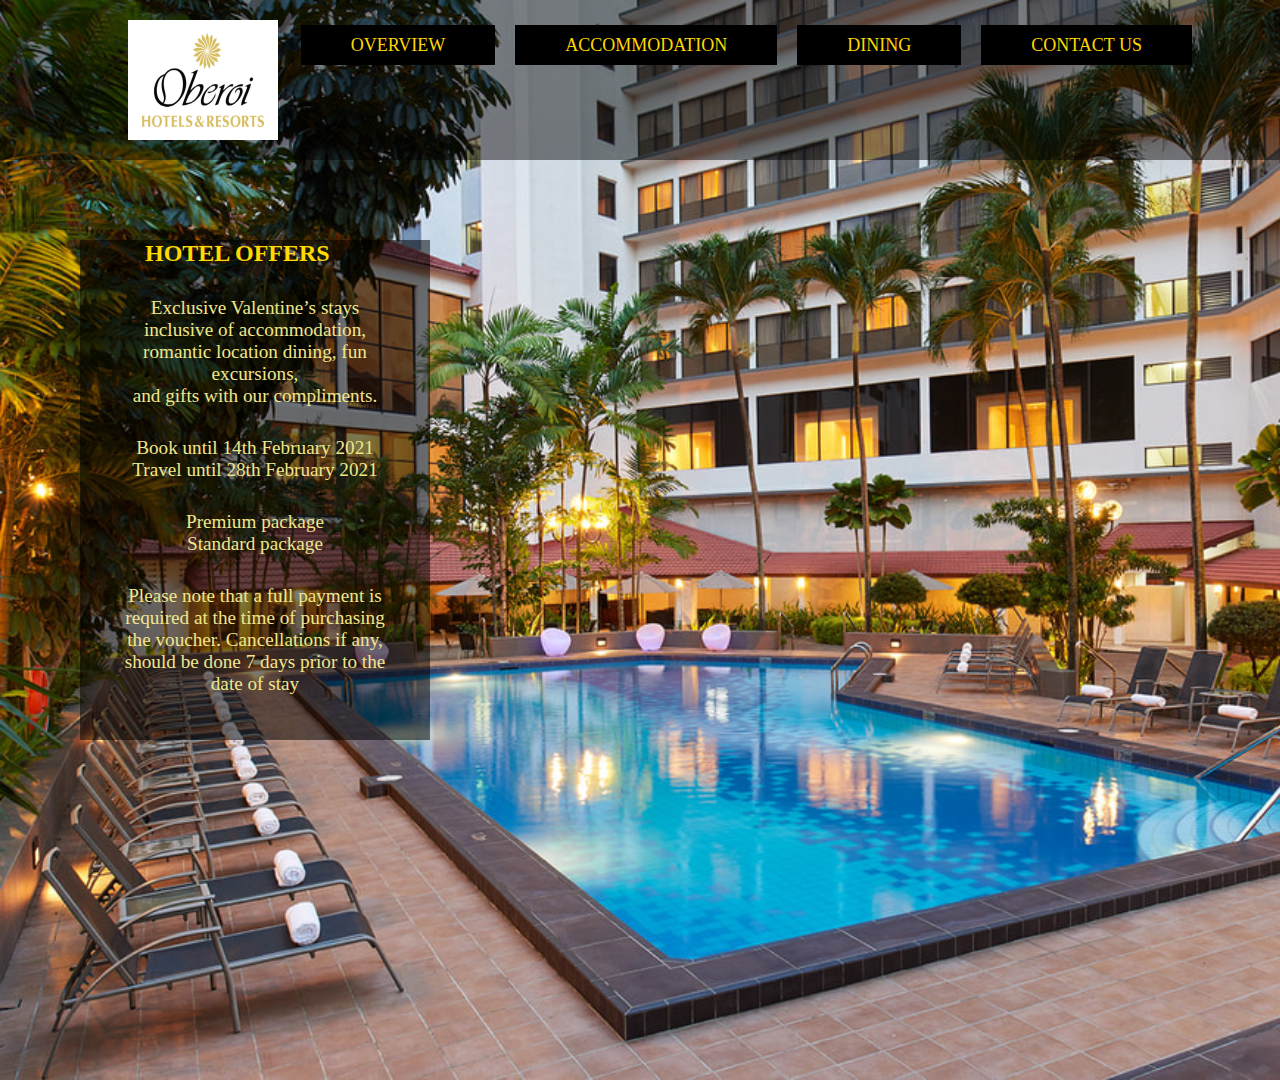
<file: index.html>
<!DOCTYPE html>
<html lang="en">
<head>
    <meta charset="UTF-8">
    <meta http-equiv="X-UA-Compatible" content="IE=edge">
    <meta name="viewport" content="width=device-width, initial-scale=1.0">
    <title>HOTEL OBEROI</title>
    <link rel="stylesheet" href="Styles/styles.css">
</head>
<body>
        <div class="wrapper"
        style="background-image: url(Images/york-pool-dusk-ok_orig.jpg);">
        <nav class="navbar">
            <img class="logo" src="Images/logo.png">
            <ul>
                <li><a href="">OVERVIEW</a></li>
                <li><a href="Accommodation.html">ACCOMMODATION</a></li>
                <li><a href="Restuarant.html">DINING</a></li> 
                <li><a href="ContactUs.html">CONTACT US</a></li>
            </ul>
        </nav>
        <div class="sidebar">
            <h2>HOTEL OFFERS</h2>
            <p>Exclusive Valentine’s stays inclusive of accommodation,</br>
               romantic location dining, fun excursions,</br>
               and gifts with our compliments.</p>
            <p>
                Book until 14th February 2021</br>
                Travel until 28th February 2021
            </p>
            <p>
               Premium package</br>
               Standard package
            </p>
            <p>
               Please note that a full payment is required at the time of purchasing the voucher. 
               Cancellations if any, should be done 7 days prior to the date of stay
            </p>
        </div>
        </div>

</body>
</html>
</file>
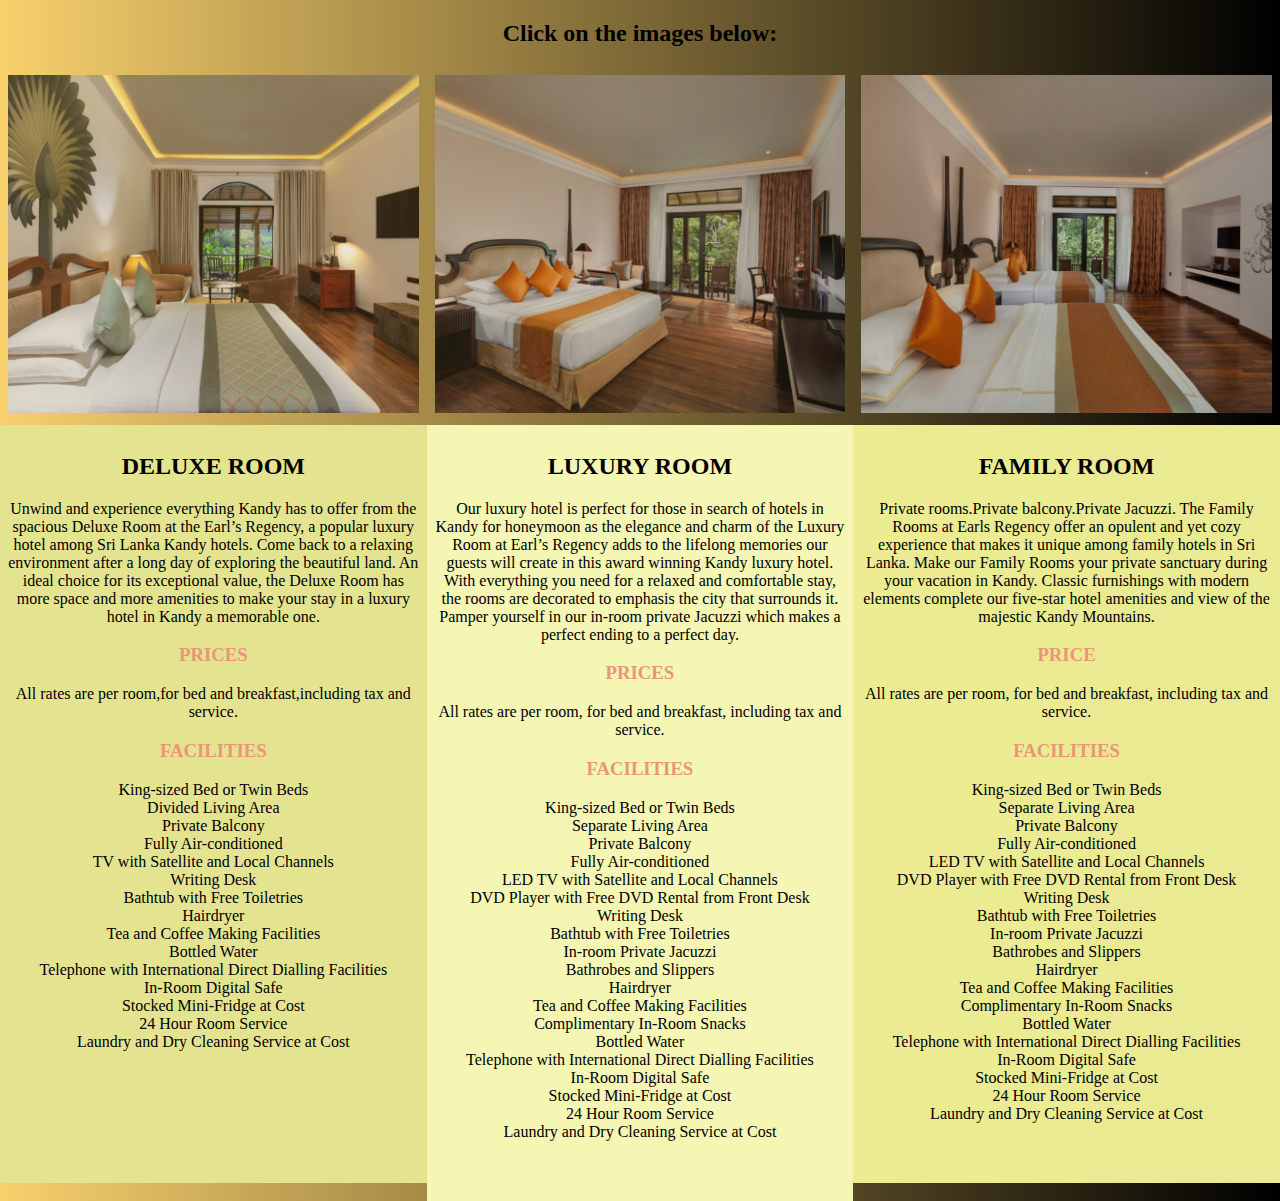
<file: Accommodation.html>
<!DOCTYPE html>
<html>
<head>
<meta name="viewport" content="width=device-width, initial-scale=1">
<title>HOTEL OBEROI</title>
<style>
* {
  box-sizing: border-box;
}

body {
  margin: 0;
  font-family: 'Times New Roman', Times, serif;
}

/* The grid: Four equal columns that floats next to each other */
.column {
  float: left;
  width: 25%;
  padding: 10px;
}

/* Style the images inside the grid */
.column img {
  opacity: 0.8; 
  cursor: pointer; 
}

.column img:hover {
  opacity: 1;
}

/* Clear floats after the columns */
.row:after {
  content: "";
  display: table;
  clear: both;
}

/* The expanding image container */
.container {
  position: relative;
  display: none;
}

/* Expanding image text */
#imgtext {
  position: absolute;
  bottom: 15px;
  left: 15px;
  color: white;
  font-size: 20px;
}

/* Closable button inside the expanded image */
.closebtn {
  position: absolute;
  top: 10px;
  right: 15px;
  color: white;
  font-size: 35px;
  cursor: pointer;
}
* {
  box-sizing: border-box;
}
/* Create three equal columns that floats next to each other */
.column {
  float: left;
  display: table;
  width: 33.33%;
  padding: 8px;
  height: 300px; /* Should be removed. Only for demonstration */
}
.column h2{
    font-family:'Times New Roman', Times, serif;
    text-align: center;
}
.column p{
    font-family:'Times New Roman', Times, serif;
    text-align: center;
}
.column h3{
    color: darksalmon;
    text-align: center;
}
/* Clear floats after the columns */
.row:after {
  content: "";
  display: table;
  clear: both;
}

</style>
</head>
<body id="grad1">
 
<style>
  #grad1 {
    height: 200px;
    background-color: gold; /* For browsers that do not support gradients */
    background-image: linear-gradient(to right, rgb(248, 208, 108) , black);
}
</style>
  
<div style="text-align:center">
  <h2>Click on the images below:</h2>
</div>

<!-- The four columns -->
<div class="row">
  <div class="column">
    <img src="Images/Deluxe_Room.png" alt="Deluxe Room" style="width:100%" onclick="myFunction(this);">
  </div>
  <div class="column">
    <img src="Images/Luxury_Room.png" alt="Luxury Room" style="width:100%" onclick="myFunction(this);">
  </div>
  <div class="column">
    <img src="Images/Family_Rooms.png" alt="Family Rooms" style="width:100%" onclick="myFunction(this);">
  </div>
</div>

<div class="container">
  <span onclick="this.parentElement.style.display='none'" class="closebtn">&times;</span>
  <img id="expandedImg" style="width:100%">
  <div id="imgtext"></div>
</div>

<script>
function myFunction(imgs) {
  var expandImg = document.getElementById("expandedImg");
  var imgText = document.getElementById("imgtext");
  expandImg.src = imgs.src;
  imgText.innerHTML = imgs.alt;
  expandImg.parentElement.style.display = "block";
}
</script>

<body>

<div class="row">
  <div class="column" style="background-color:rgb(228, 228, 144)">
    <h2>DELUXE ROOM</h2>
    <p>Unwind and experience everything Kandy has to offer from the spacious Deluxe Room at the Earl’s Regency,
    a popular luxury hotel among Sri Lanka Kandy hotels.
    Come back to a relaxing environment after a long day of exploring the beautiful land.
    An ideal choice for its exceptional value,
    the Deluxe Room has more space and more amenities to make your stay in a luxury hotel in Kandy a memorable one.</p>
    <h3>PRICES</h3>
    <p>All rates are per room,for bed and breakfast,including tax and service.</p>
    <h3>FACILITIES</h3>
    <p>King-sized Bed or Twin Beds</br>
        Divided Living Area</br>
        Private Balcony</br>
        Fully Air-conditioned</br>
        TV with Satellite and Local Channels</br>
        Writing Desk</br>
        Bathtub with Free Toiletries</br>
        Hairdryer</br>
        Tea and Coffee Making Facilities</br>
        Bottled Water</br>
        Telephone with International Direct Dialling Facilities</br>
        In-Room Digital Safe</br>
        Stocked Mini-Fridge at Cost</br>
        24 Hour Room Service</br>
        Laundry and Dry Cleaning Service at Cost</br>
      </br></br></br></br></br></br>
      </p>
  </div>
  <div class="column" style="background-color:rgb(245, 245, 180);">
    <h2>LUXURY ROOM</h2>
    <p>Our luxury hotel is perfect for those in search of hotels in Kandy for honeymoon as the elegance and charm of the Luxury Room at Earl’s Regency adds to the lifelong memories our guests will create in this award winning Kandy luxury hotel.
      With everything you need for a relaxed and comfortable stay,
      the rooms are decorated to emphasis the city that surrounds it.
      Pamper yourself in our in-room private Jacuzzi which makes a perfect ending to a perfect day.</p>
      <h3>PRICES</h3>
    <p>All rates are per room, for bed and breakfast, including tax and service.</p>
    <h3>FACILITIES</h3>
    <p>King-sized Bed or Twin Beds</br>
      Separate Living Area</br>
      Private Balcony</br>
      Fully Air-conditioned</br>
      LED TV with Satellite and Local Channels</br>
      DVD Player with Free DVD Rental from Front Desk</br>
      Writing Desk</br>
      Bathtub with Free Toiletries</br>
      In-room Private Jacuzzi</br>
      Bathrobes and Slippers</br>
      Hairdryer</br>
      Tea and Coffee Making Facilities</br>
      Complimentary In-Room Snacks</br>
      Bottled Water</br>
      Telephone with International Direct Dialling Facilities</br>
      In-Room Digital Safe</br>
      Stocked Mini-Fridge at Cost</br>
      24 Hour Room Service</br>
      Laundry and Dry Cleaning Service at Cost</p>
    </br></br>
  </div>
  <div class="column" style="background-color:rgba(241, 241, 150, 0.973);">
    <h2>FAMILY ROOM</h2>
    <p>Private rooms.Private balcony.Private Jacuzzi.
    The Family Rooms at Earls Regency offer an opulent and yet cozy experience that makes it unique among family hotels in Sri Lanka.
    Make our Family Rooms your private sanctuary during your vacation in Kandy.
    Classic furnishings with modern elements complete our five-star hotel amenities and view of the majestic Kandy Mountains.</p>
    <h3>PRICE</h3>
    <p>All rates are per room, for bed and breakfast, including tax and service.</p>
    <h3>FACILITIES</h3>
    <p>King-sized Bed or Twin Beds</br>
      Separate Living Area</br>
      Private Balcony</br>
      Fully Air-conditioned</br>
      LED TV with Satellite and Local Channels</br>
      DVD Player with Free DVD Rental from Front Desk</br>
      Writing Desk</br>
      Bathtub with Free Toiletries</br>
      In-room Private Jacuzzi</br>
      Bathrobes and Slippers</br>
      Hairdryer</br>
      Tea and Coffee Making Facilities</br>
      Complimentary In-Room Snacks</br>
      Bottled Water</br>
      Telephone with International Direct Dialling Facilities</br>
      In-Room Digital Safe</br>
      Stocked Mini-Fridge at Cost</br>
      24 Hour Room Service</br>
      Laundry and Dry Cleaning Service at Cost</br>
    </br></br>
    </p>
  </div>
</div>

</body>


</html>
</file>
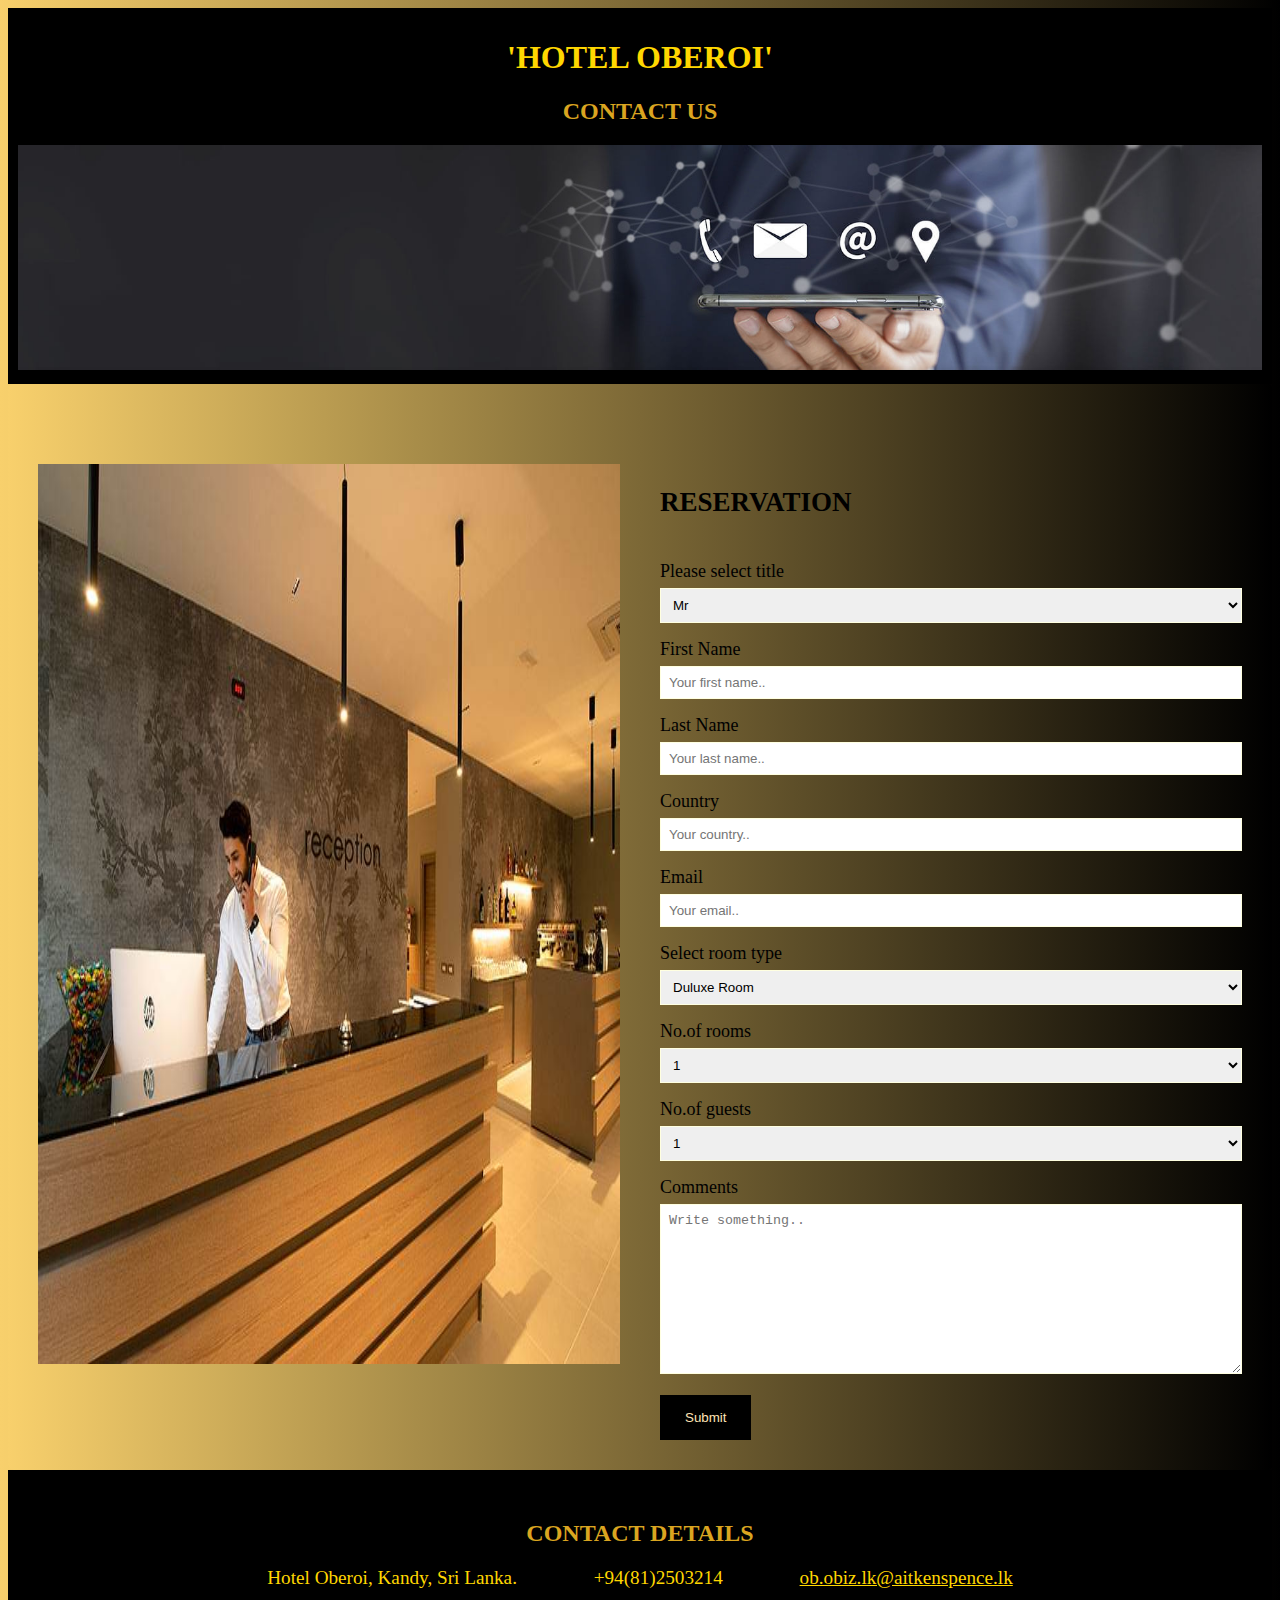
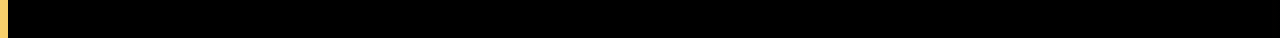
<file: ContactUs.html>
<!DOCTYPE html>
<html>
<head>
<meta name="viewport" content="width=device-width, initial-scale=1">
<title>HOTEL OBEROI</title>
<style>
body {
  font-family: 'Times New Roman', Times, serif;
}

* {
  box-sizing: border-box;
}

/* Style inputs */
input[type=text], select, textarea {
  width: 100%;
  padding: 8px;
  border: 1px solid lightyellow;
  margin-top: 6px;
  margin-bottom: 16px;
  resize: vertical;
}

input[type=submit] {
  background-color: black;
  color:moccasin;
  padding: 15px 25px;
  border: none;
  cursor: pointer;
}

input[type=submit]:hover {
  background-color:darkblue;
}

/* Style the container/contact section */
.container {
  border-radius: 5px;
  background-color: gold; /* For browsers that do not support gradients */
  background-image: linear-gradient(to right, rgb(248, 208, 108) , black);
  padding: 10px;
}

/* Create two columns that float next to eachother */
.column {
  float: left;
  width: 50%;
  margin-top: 50px;
  padding: 20px;
  font-size: large;
}

/* Clear floats after the columns */
.row:after {
  content: "";
  display: table;
  clear: both;
}

/* Responsive layout - when the screen is less than 600px wide, make the two columns stack on top of each other instead of next to each other */
@media screen and (max-width: 600px) {
  .column, input[type=submit] {
    width: 100%;
    margin-top: 0;
  }
}
/* Style the footer */
.footer {
  background-color: black;
  padding: 30px;
  text-align: center;
}
.footer h2{
    color: goldenrod;
}
.footer p{
    color: gold;
    font-size: larger;
}
.header {
  background-color: black;
  padding: 10px;
  
  text-align: center;
}
.header h1{
    color: gold;
    font-family:cursive;
}
.header h2{
    color: goldenrod;
    font-family: 'Times New Roman', Times, serif;
}

</style>
</head>
<body id="grad1">
 
  <style>
    #grad1 {
      height: 200px;
      background-color: gold; /* For browsers that do not support gradients */
      background-image: linear-gradient(to right, rgb(248, 208, 108) , black);
  }
  </style>
<body>

    <div class="header">
        <h1>'HOTEL OBEROI'</h1>
        <h2>CONTACT US</h2>
        <img src="Images/contactus.jpg" style="width: 100%;">
      </div>
      
<div class="container">
  <div class="row">
    <div class="column">
    
      <img src="Images/Reception.jpg" style="height: 900px; width:100%">
    </div>
    <div class="column">
      <form action="/action_page.php">
       <h2>RESERVATION</h2></br>
        <label for="title">Please select title</label>
        <select id="title" name="title">
          <option value="Mr">Mr</option>
          <option value="Mrs">Mrs</option>
          <option value="Ms">Ms</option>
          <option value="Dr">Dr</option>
        </select>
        <label for="fname">First Name</label>
        <input type="text" id="fname" name="firstname" placeholder="Your first name..">
        <label for="lname">Last Name</label>
        <input type="text" id="lname" name="lastname" placeholder="Your last name..">
        <label for="country">Country</label>
        <input type="text" id="country" name="country" placeholder="Your country..">
        <label for="email">Email</label>
        <input type="text" id="email" name="email" placeholder="Your email..">
        <label for="Rtype">Select room type</label>
        <select id="Rtype" name="Rtype">
          <option value="Duluxe Room">Duluxe Room</option>
          <option value="Luxury Room">Luxury Room</option>
          <option value="Family Room">Family Room</option>
        </select>
        <label for="Nroom">No.of rooms</label>
        <select id="Nroom" name="Nroom">
          <option value="1">1</option>
          <option value="2">2</option>
          <option value="3">3</option>
          <option value="4">4</option>
          <option value="5">5</option>
        </select>
        <label for="Nguest">No.of guests</label>
        <select id="Nguest" name="Nguest">
          <option value="1">1</option>
          <option value="2">2</option>
          <option value="3">3</option>
          <option value="4">4</option>
          <option value="5">5</option>
        </select>
        <label for="subject">Comments</label>
        <textarea id="subject" name="subject" placeholder="Write something.." style="height:170px"></textarea>
        <input type="submit" value="Submit">
      </form>
    </div>  
  </div>
</div>
<div class="footer">
    <h2>CONTACT DETAILS</h2>
    <p>Hotel Oberoi, Kandy, Sri Lanka.&nbsp;&nbsp;&nbsp;&nbsp;&nbsp;&nbsp;&nbsp;&nbsp;&nbsp;&nbsp;&nbsp;&nbsp;&nbsp;&nbsp;&nbsp;
    +94(81)2503214&nbsp;&nbsp;&nbsp;&nbsp;&nbsp;&nbsp;&nbsp;&nbsp;&nbsp;&nbsp;&nbsp;&nbsp;&nbsp;&nbsp;&nbsp;
    <u>ob.obiz.lk@aitkenspence.lk</u></p>
</div>
</body>
</html>
</file>
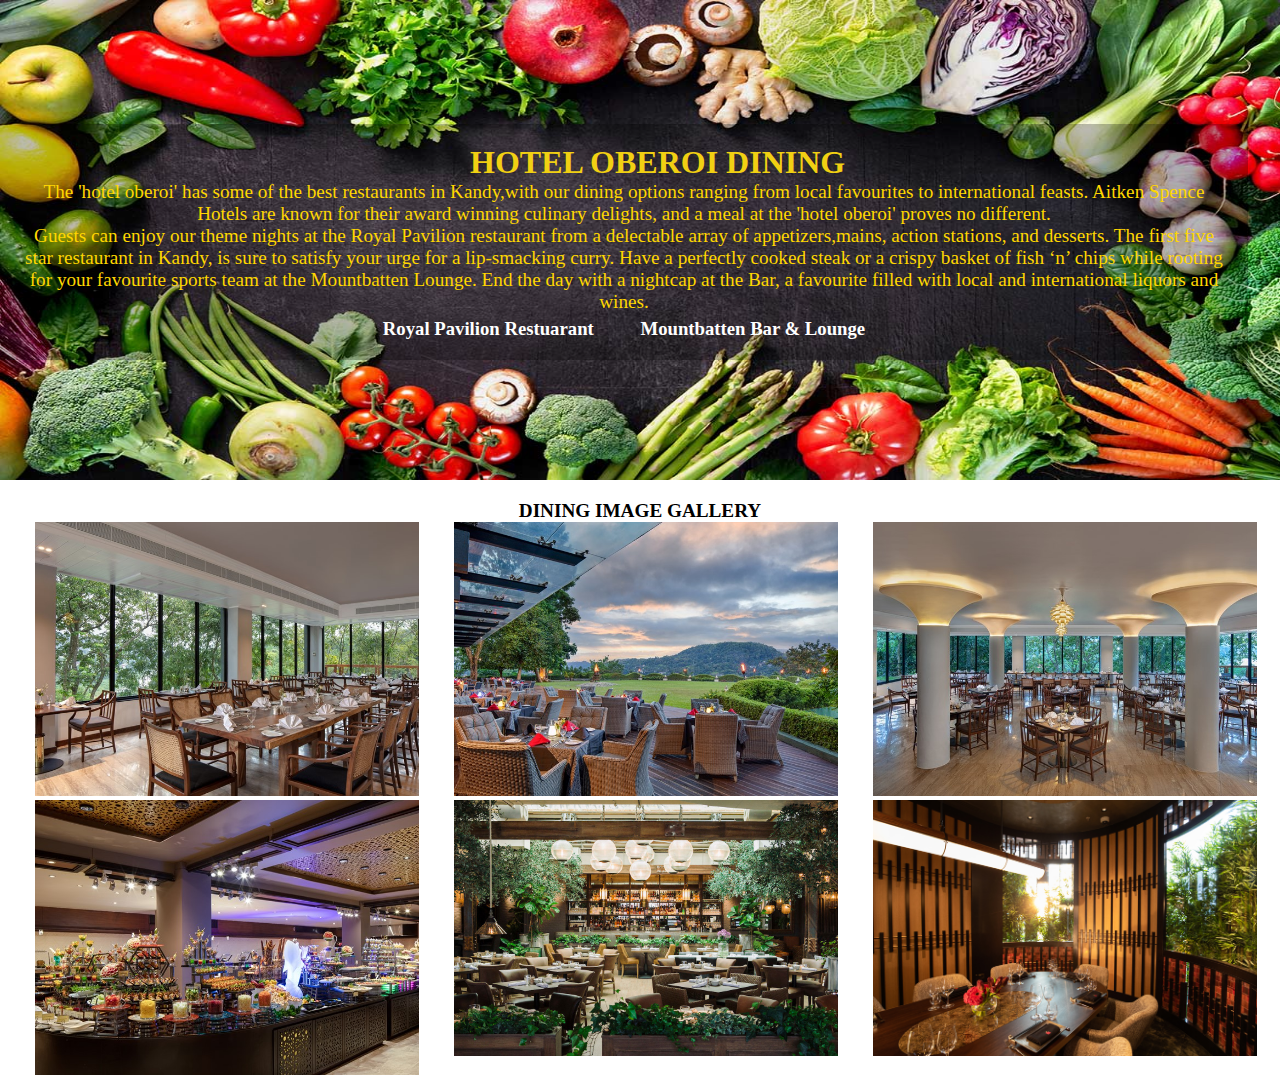
<file: Restaurant.html>
<!DOCTYPE html>
<html>
<head>
<meta name="viewport" content="width=device-width, initial-scale=1">
    <title>HOTEL OBEROI</title>
    <link rel="stylesheet" href="Styles/styles.css">
</head>
<body>
<div class="container">
  <img src="Images/RestuarantBackground.jpg" alt="Dining" style="width:100%;">
  <div class="content">
    <h1>HOTEL OBEROI DINING</h1>
    <p>The 'hotel oberoi' has some of the best restaurants in Kandy,with our dining options ranging from local favourites to international feasts.
    Aitken Spence Hotels are known for their award winning culinary delights, and a meal at the 'hotel oberoi' proves no different.</p>
    <p>Guests can enjoy our theme nights at the Royal Pavilion restaurant from a delectable array of appetizers,mains, action stations, and desserts.
    The first five star restaurant in Kandy, is sure to satisfy your urge for a lip-smacking curry.
    Have a perfectly cooked steak or a crispy basket of fish ‘n’ chips while rooting for your favourite sports team at the Mountbatten Lounge.
    End the day with a nightcap at the Bar, a favourite filled with local and international liquors and wines.</p>
    <h3>Royal Pavilion Restuarant &nbsp;&nbsp;&nbsp;&nbsp;&nbsp;&nbsp;&nbsp;&nbsp; Mountbatten Bar & Lounge</h3>
  </div>
</div>
</body>
<body>
  <div class="Dining">
  <h1>DINING IMAGE GALLERY</h1>
  </div>
  <div class="row">
    <div class="column">
      <img src="Images/dining1.jpg" alt="snow" style="width: 100%;">
    </div>
    <div class="column">
      <img src="Images/dining2.jpg" alt="forest" style="width: 100%;">
    </div>
    <div class="column">
      <img src="Images/dining3.jpg" alt="mountains" style="width: 100%;">
    </div>
    <div class="column">
      <img src="Images/dining4.jpg" alt="snow" style="width: 100%;">
    </div>
    <div class="column">
      <img src="Images/dining_header.jpg" alt="forest" style="width: 100%;">
    </div>
    <div class="column">
      <img src="Images/dining5.jpg" alt="mountains" style="width: 100%;">
    </div>
  </div>
</body>
</html>
</file>
<file: Styles/styles.css>
/*Home Page*/
*{
    margin: 0;
    padding: 0;
}
.wrapper{
    background-size: cover;
    height: 120vh;
}
.navbar{
    height: 160px;
    width: 100%;
    background: rgba(0, 0, 0, 0.459);
}
.logo{
    height: 120px;
    width: 150px;
    margin-left: 10%;
    margin-top: 20px;
}
.navbar ul{
    float: right;
    margin-right: 80px;
    margin-top: 30px;
}
.navbar ul li{
    list-style: none;
    display: inline-block;
    margin: 10px 8px;
    line-height: 10px;
}
.navbar ul li a{
    text-decoration: none;
    font-family:'Times New Roman', Times, serif;
    font-size: large;
    color:gold;
    background: black;
    padding: 10px 50px;
}
.navbar ul li a:hover{
    background:navy;
}
.sidebar{
    height: 500px;
    width: 350px;
    background: rgba(0,0,0,0.521);
    margin-top: 80px;
    margin-left: 80px;
}
.sidebar h2{
    margin-left: 65px;
    margin-top: 80px;
    color: rgb(255, 217, 0);
}
.sidebar p{
    font-size: larger;
    text-align: center;
    color:khaki;
    margin: 30px 40px 0px 40px;
}

/*Restuarant*/
* {
    box-sizing: border-box;
  }
  
.body {
    font-family:'Times New Roman', Times, serif;
    font-size: 18px;
}
  
.container {
    position: relative;
    height: 400px;
}
  
.container img {
      vertical-align: middle;
      height: 480px;
}
  
.container .content {
    position: absolute;
    bottom: 0;
    background: rgba(0, 0, 0, 0.26); /* Black background with 0.5 opacity */
    color: gold;
    width: 97.5%;
    padding: 20px;
    text-align:center;
    margin-bottom: 40px;
}
.content h1{
      color: rgb(241, 208, 19);
      margin-left: 450px;
      text-align:justify;
}
.content p{
      font-size: larger;
}
.content h3{
      margin-top: 5px;
      text-align: center;
      color: white;
}
  
*{
    box-sizing: border-box;
}

.Dining h1{
    color: black;
    font-family: 'Times New Roman', Times, serif;
    text-align: center;
    margin-top: 100px;
    font-size: larger;
}
.column{
    float: left;
    margin-left: 35px;
    width: 30%;   
}
.row::after{
    clear: both;
    display:flex;
}
</file>
